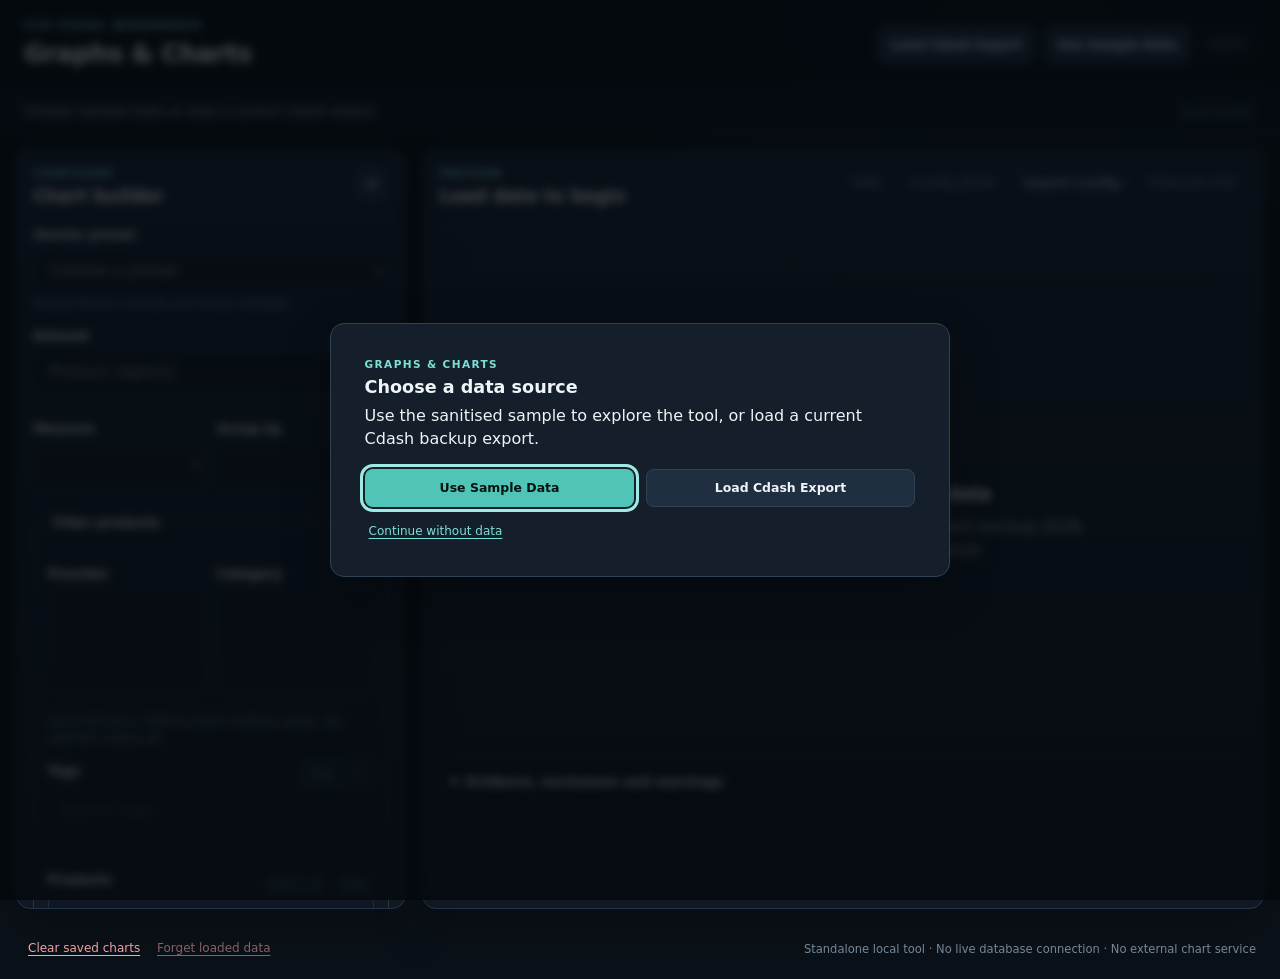
<file: source/client_tools/ccr_visual_workbench/index.html>
<!doctype html>
<html lang="en">
<head>
  <meta charset="utf-8">
  <meta name="viewport" content="width=device-width, initial-scale=1">
  <meta name="color-scheme" content="dark light">
  <title>Graphs &amp; Charts</title>
  <link rel="stylesheet" href="styles.css">
</head>
<body>
  <a class="skip-link" href="#main-workspace">Skip to chart workspace</a>

  <header class="app-header">
    <div>
      <p class="eyebrow">CCR Visual Workbench</p>
      <h1>Graphs &amp; Charts</h1>
    </div>
    <div class="header-actions">
      <button id="load-export-button" class="button secondary" type="button">Load Cdash Export</button>
      <button id="use-sample-button" class="button secondary" type="button">Use Sample Data</button>
      <input id="file-input" type="file" accept="application/json,.json" hidden>
      <span id="app-version" class="version-badge">v1.0.0</span>
    </div>
  </header>

  <section id="status-region" class="status-region" aria-live="polite" aria-atomic="true">
    <div id="status-message">No dataset loaded.</div>
    <button id="open-health-button" class="text-button" type="button" disabled>Data health</button>
  </section>

  <main id="main-workspace" class="workspace" tabindex="-1">
    <aside class="builder-panel" aria-label="Chart configuration">
      <div class="panel-heading">
        <div>
          <p class="eyebrow">Configure</p>
          <h2>Chart builder</h2>
        </div>
        <button id="reset-chart-button" class="icon-button" type="button" title="Reset current chart" aria-label="Reset current chart">↺</button>
      </div>

      <div class="field-group">
        <label for="preset-select">Starter preset</label>
        <select id="preset-select" disabled>
          <option value="">Choose a preset</option>
        </select>
        <p id="preset-help" class="field-help">Presets fill the controls and remain editable.</p>
      </div>

      <div class="field-group">
        <label for="dataset-select">Dataset</label>
        <select id="dataset-select" disabled></select>
        <p id="dataset-help" class="field-help"></p>
      </div>

      <div class="field-grid two-column">
        <div class="field-group">
          <label for="measure-select">Measure</label>
          <select id="measure-select" disabled></select>
        </div>
        <div class="field-group">
          <label for="group-select">Group by</label>
          <select id="group-select" disabled></select>
        </div>
      </div>
      <p id="measure-help" class="field-help"></p>

      <fieldset id="filter-fieldset" disabled>
        <legend>Filter products</legend>

        <div class="field-grid two-column">
          <div class="field-group">
            <label for="provider-filter">Provider</label>
            <select id="provider-filter" multiple size="4" aria-describedby="multi-select-help"></select>
          </div>
          <div class="field-group">
            <label for="category-filter">Category</label>
            <select id="category-filter" multiple size="4" aria-describedby="multi-select-help"></select>
          </div>
        </div>
        <p id="multi-select-help" class="field-help">Use Ctrl/Cmd or Shift to select multiple values. No selection means all.</p>

        <div class="field-group">
          <div class="label-row">
            <label for="tag-search">Tags</label>
            <div class="segmented" role="group" aria-label="Tag match mode">
              <button id="tag-any-button" type="button" class="segment active" aria-pressed="true">Any</button>
              <button id="tag-all-button" type="button" class="segment" aria-pressed="false">All</button>
            </div>
          </div>
          <input id="tag-search" type="search" placeholder="Search tags">
          <div id="selected-tag-chips" class="chip-row" aria-live="polite"></div>
          <div id="tag-options" class="tag-options" role="listbox" aria-label="Available tags"></div>
        </div>

        <div class="field-group">
          <div class="label-row">
            <label for="product-search">Products</label>
            <div class="inline-actions">
              <button id="select-all-products" class="text-button" type="button">Select all</button>
              <button id="clear-products" class="text-button" type="button">Clear</button>
            </div>
          </div>
          <input id="product-search" type="search" placeholder="Search products">
          <div id="product-checklist" class="product-checklist" role="group" aria-label="Product selection"></div>
        </div>
      </fieldset>

      <div id="section-control" class="field-group hidden">
        <label for="section-select">Capability section</label>
        <select id="section-select"></select>
      </div>

      <div id="pricing-basis-control" class="field-group hidden">
        <label for="pricing-basis-select">Comparable pricing basis</label>
        <select id="pricing-basis-select"></select>
        <p class="field-help">Only matching currency and billing basis records are compared.</p>
      </div>

      <div class="field-grid two-column">
        <div class="field-group">
          <label for="chart-type-select">Chart type</label>
          <select id="chart-type-select" disabled></select>
        </div>
        <div class="field-group">
          <label for="sort-select">Sort</label>
          <select id="sort-select" disabled>
            <option value="value-desc">Highest first</option>
            <option value="value-asc">Lowest first</option>
            <option value="label-asc">Label A–Z</option>
            <option value="label-desc">Label Z–A</option>
          </select>
        </div>
      </div>
      <p id="chart-type-help" class="field-help"></p>

      <div class="field-group">
        <label for="chart-title">Chart title</label>
        <input id="chart-title" type="text" maxlength="140" disabled>
      </div>
      <div class="field-group">
        <label for="chart-subtitle">Subtitle</label>
        <textarea id="chart-subtitle" rows="2" maxlength="240" disabled></textarea>
      </div>

      <div class="primary-actions">
        <button id="build-chart-button" class="button primary" type="button" disabled>Build Chart</button>
        <button id="save-config-button" class="button secondary" type="button" disabled>Save</button>
      </div>

      <details class="saved-panel">
        <summary>Saved charts</summary>
        <div class="field-group">
          <label for="saved-config-select">Named configurations</label>
          <select id="saved-config-select">
            <option value="">No saved charts</option>
          </select>
        </div>
        <div class="compact-actions">
          <button id="load-config-button" class="button tertiary" type="button" disabled>Load</button>
          <button id="duplicate-config-button" class="button tertiary" type="button" disabled>Duplicate</button>
          <button id="rename-config-button" class="button tertiary" type="button" disabled>Rename</button>
          <button id="delete-config-button" class="button danger" type="button" disabled>Delete</button>
        </div>
      </details>
    </aside>

    <section class="chart-panel" aria-label="Chart workspace">
      <div class="chart-toolbar">
        <div>
          <p class="eyebrow">Preview</p>
          <h2 id="workspace-title">Load data to begin</h2>
        </div>
        <div class="compact-actions">
          <button id="export-png-button" class="button tertiary" type="button" disabled>PNG</button>
          <button id="export-config-button" class="button tertiary" type="button" disabled>Config JSON</button>
          <button id="import-config-button" class="button tertiary" type="button">Import Config</button>
          <input id="config-file-input" type="file" accept="application/json,.json" hidden>
          <button id="export-csv-button" class="button tertiary" type="button" disabled>Filtered CSV</button>
        </div>
      </div>

      <div id="chart-message" class="empty-state">
        <div class="empty-icon">▥</div>
        <h3>Build a chart from Cdash data</h3>
        <p>Use the sample fixture or load a current Cdash backup JSON. All processing stays in this browser.</p>
      </div>
      <div id="chart-canvas" class="chart-canvas" role="img" aria-label="Chart preview" hidden></div>
      <div id="table-chart" class="table-chart" hidden></div>
      <p id="chart-text-summary" class="sr-only" aria-live="polite"></p>

      <div id="source-line" class="source-line" hidden></div>

      <details id="evidence-drawer" class="evidence-drawer">
        <summary>Evidence, exclusions and warnings</summary>
        <div class="evidence-grid">
          <section>
            <h3>Interpretation</h3>
            <p id="interpretation-text">No chart has been built.</p>
            <h3>Derived measure</h3>
            <p id="derived-rule">Not applicable.</p>
          </section>
          <section>
            <h3>Warnings and exclusions</h3>
            <ul id="warning-list" class="warning-list"></ul>
          </section>
        </div>
        <div class="table-toolbar">
          <div>
            <label for="evidence-search">Search evidence</label>
            <input id="evidence-search" type="search" placeholder="Filter rows">
          </div>
          <label class="toggle-label"><input id="technical-view-toggle" type="checkbox"> Technical fields</label>
        </div>
        <div id="evidence-table-wrap" class="table-wrap"></div>
      </details>
    </section>
  </main>

  <footer class="app-footer">
    <div class="footer-actions">
      <button id="clear-saved-button" class="text-button danger-text" type="button">Clear saved charts</button>
      <button id="forget-data-button" class="text-button danger-text" type="button" disabled>Forget loaded data</button>
    </div>
    <p>Standalone local tool · No live database connection · No external chart service</p>
  </footer>

  <dialog id="start-dialog" class="start-dialog">
    <form method="dialog">
      <p class="eyebrow">Graphs &amp; Charts</p>
      <h2>Choose a data source</h2>
      <p>Use the sanitised sample to explore the tool, or load a current Cdash backup export.</p>
      <div class="start-actions">
        <button id="dialog-sample-button" class="button primary" type="button">Use Sample Data</button>
        <button id="dialog-load-button" class="button secondary" type="button">Load Cdash Export</button>
      </div>
      <button id="dialog-restore-button" class="button tertiary hidden" type="button">Restore previous browser session</button>
      <button id="dialog-close-button" class="text-button" value="cancel">Continue without data</button>
    </form>
  </dialog>

  <dialog id="health-dialog" class="health-dialog">
    <form method="dialog">
      <div class="dialog-heading">
        <div>
          <p class="eyebrow">Import diagnostics</p>
          <h2>Data health</h2>
        </div>
        <button class="icon-button" value="close" aria-label="Close data health">×</button>
      </div>
      <div id="health-summary" class="health-summary"></div>
      <div id="health-details" class="health-details"></div>
    </form>
  </dialog>

  <script src="vendor/echarts.min.js"></script>
  <script src="fixtures/cdash-export-sample.js"></script>
  <script src="js/core.js"></script>
  <script src="js/data-adapter.js"></script>
  <script src="js/dataset-registry.js"></script>
  <script src="js/chart-builder.js"></script>
  <script src="js/storage.js"></script>
  <script src="js/exporters.js"></script>
  <script src="js/ui-controller.js"></script>
  <script src="js/app.js"></script>
</body>
</html>
</file>
<file: source/client_tools/ccr_visual_workbench/styles.css>
:root {
  --bg: #0b1118;
  --bg-elevated: #111a24;
  --panel: #151f2b;
  --panel-soft: #192635;
  --panel-strong: #202f40;
  --border: #314256;
  --border-soft: #253547;
  --text: #eef4f8;
  --text-muted: #9fb0bf;
  --text-dim: #748799;
  --accent: #51c4b8;
  --accent-strong: #7be0d6;
  --accent-soft: rgba(81, 196, 184, 0.16);
  --warning: #f1bd5a;
  --danger: #ef7d7d;
  --success: #62c98d;
  --unknown: #9aa9b7;
  --limited: #f1bd5a;
  --no: #dc6f78;
  --yes: #62c98d;
  --focus: #9feae3;
  --shadow: 0 18px 50px rgba(0, 0, 0, 0.24);
  --radius: 14px;
  --radius-small: 9px;
  --font: Inter, ui-sans-serif, system-ui, -apple-system, BlinkMacSystemFont, "Segoe UI", sans-serif;
}

* { box-sizing: border-box; }
html { min-width: 320px; background: var(--bg); }
body { margin: 0; min-height: 100vh; background: radial-gradient(circle at 80% -10%, rgba(81,196,184,.12), transparent 30%), var(--bg); color: var(--text); font-family: var(--font); line-height: 1.45; }
button, input, select, textarea { font: inherit; }
button, select, input, textarea { color: inherit; }
button { cursor: pointer; }
button:disabled, select:disabled, input:disabled, textarea:disabled { cursor: not-allowed; opacity: .52; }
:focus-visible { outline: 3px solid var(--focus); outline-offset: 2px; }
.hidden { display: none !important; }
.sr-only { position: absolute; width: 1px; height: 1px; padding: 0; margin: -1px; overflow: hidden; clip: rect(0,0,0,0); white-space: nowrap; border: 0; }
.skip-link { position: fixed; left: 1rem; top: -4rem; z-index: 100; background: var(--accent); color: #07100f; padding: .7rem 1rem; border-radius: 8px; font-weight: 700; }
.skip-link:focus { top: 1rem; }

.app-header { display: flex; justify-content: space-between; gap: 1rem; align-items: center; padding: 1.1rem 1.5rem; border-bottom: 1px solid var(--border-soft); background: rgba(11,17,24,.88); backdrop-filter: blur(14px); position: sticky; top: 0; z-index: 20; }
h1, h2, h3, p { margin-top: 0; }
h1 { margin-bottom: 0; font-size: clamp(1.35rem, 2vw, 1.75rem); letter-spacing: -.025em; }
h2 { margin-bottom: .2rem; font-size: 1.1rem; }
h3 { font-size: .92rem; margin-bottom: .45rem; }
.eyebrow { margin-bottom: .15rem; color: var(--accent-strong); text-transform: uppercase; letter-spacing: .13em; font-weight: 700; font-size: .66rem; }
.header-actions, .compact-actions, .primary-actions, .inline-actions, .footer-actions { display: flex; flex-wrap: wrap; gap: .55rem; align-items: center; }
.version-badge { border: 1px solid var(--border); color: var(--text-muted); padding: .35rem .55rem; border-radius: 999px; font-size: .75rem; }

.status-region { min-height: 42px; display: flex; justify-content: space-between; gap: 1rem; align-items: center; padding: .55rem 1.5rem; color: var(--text-muted); background: #0d151e; border-bottom: 1px solid var(--border-soft); font-size: .84rem; }
.status-region[data-state="working"] { color: var(--warning); }
.status-region[data-state="success"] { color: var(--success); }
.status-region[data-state="error"] { color: var(--danger); }

.workspace { display: grid; grid-template-columns: minmax(310px, 390px) minmax(0, 1fr); gap: 1rem; padding: 1rem; max-width: 1900px; margin: 0 auto; }
.builder-panel, .chart-panel { background: linear-gradient(180deg, rgba(25,38,53,.96), rgba(17,26,36,.96)); border: 1px solid var(--border-soft); border-radius: var(--radius); box-shadow: var(--shadow); }
.builder-panel { padding: 1rem; align-self: start; max-height: calc(100vh - 140px); overflow-y: auto; position: sticky; top: 112px; scrollbar-color: var(--border) transparent; }
.chart-panel { min-height: calc(100vh - 145px); padding: 1rem; min-width: 0; }
.panel-heading, .chart-toolbar, .dialog-heading { display: flex; justify-content: space-between; gap: 1rem; align-items: flex-start; }
.chart-toolbar { border-bottom: 1px solid var(--border-soft); padding-bottom: .8rem; }

.field-group { margin: .85rem 0; }
.field-grid { display: grid; gap: .7rem; }
.two-column { grid-template-columns: repeat(2, minmax(0,1fr)); }
label, legend { display: block; font-weight: 650; color: var(--text); font-size: .8rem; margin-bottom: .35rem; }
fieldset { border: 1px solid var(--border-soft); border-radius: var(--radius-small); padding: .85rem; margin: .9rem 0; min-width: 0; }
legend { padding: 0 .35rem; }
input, select, textarea { width: 100%; border: 1px solid var(--border); background: #0f1822; border-radius: 8px; padding: .58rem .65rem; min-height: 38px; }
select[multiple] { min-height: 104px; }
textarea { resize: vertical; }
.field-help { color: var(--text-dim); font-size: .73rem; margin: .3rem 0 0; }
.label-row { display: flex; justify-content: space-between; gap: .6rem; align-items: center; }

.button, .icon-button, .text-button, .segment { border: 0; border-radius: 8px; transition: transform .12s ease, background .12s ease, border-color .12s ease; }
.button { padding: .55rem .75rem; font-weight: 700; font-size: .78rem; border: 1px solid transparent; }
.button:hover:not(:disabled), .icon-button:hover:not(:disabled) { transform: translateY(-1px); }
.button.primary { background: var(--accent); color: #071311; }
.button.secondary { background: var(--panel-strong); border-color: var(--border); }
.button.tertiary { background: transparent; border-color: var(--border); color: var(--text-muted); }
.button.danger { background: rgba(239,125,125,.12); border-color: rgba(239,125,125,.4); color: #ffc0c0; }
.icon-button { width: 36px; height: 36px; background: var(--panel-strong); border: 1px solid var(--border); font-size: 1.05rem; }
.text-button { padding: .15rem .25rem; background: transparent; color: var(--accent-strong); font-size: .75rem; text-decoration: underline; text-underline-offset: 3px; }
.danger-text { color: #ffaaaa; }
.primary-actions { margin-top: 1rem; }
.primary-actions .button:first-child { flex: 1; }
.compact-actions .button { padding: .42rem .58rem; }
.segmented { display: inline-flex; border: 1px solid var(--border); border-radius: 8px; overflow: hidden; }
.segment { background: transparent; color: var(--text-muted); padding: .25rem .55rem; border-radius: 0; font-size: .7rem; }
.segment.active { background: var(--accent-soft); color: var(--accent-strong); }

.tag-options, .product-checklist { border: 1px solid var(--border-soft); background: rgba(10,16,23,.45); border-radius: 8px; margin-top: .45rem; max-height: 210px; overflow-y: auto; padding: .35rem; }
.tag-option, .product-option { display: flex; gap: .55rem; align-items: center; padding: .42rem .48rem; border-radius: 6px; font-size: .76rem; }
.tag-option:hover, .product-option:hover { background: var(--accent-soft); }
.tag-option button { margin-left: auto; }
.product-option input { width: auto; min-height: 0; }
.product-initials { display: inline-grid; place-items: center; min-width: 28px; height: 28px; border-radius: 7px; background: var(--panel-strong); border: 1px solid var(--border); color: var(--accent-strong); font-weight: 750; font-size: .68rem; }
.product-meta { color: var(--text-dim); font-size: .67rem; }
.chip-row { display: flex; flex-wrap: wrap; gap: .35rem; margin-top: .4rem; }
.chip { display: inline-flex; gap: .35rem; align-items: center; background: var(--accent-soft); color: var(--accent-strong); border: 1px solid rgba(81,196,184,.35); border-radius: 999px; padding: .22rem .45rem; font-size: .7rem; }
.chip button { width: 18px; height: 18px; padding: 0; border-radius: 999px; border: 0; background: transparent; color: inherit; }

.saved-panel, .evidence-drawer { margin-top: 1rem; border: 1px solid var(--border-soft); border-radius: var(--radius-small); background: rgba(10,16,23,.36); }
.saved-panel > summary, .evidence-drawer > summary { padding: .75rem; cursor: pointer; font-weight: 700; font-size: .82rem; }
.saved-panel > div, .saved-panel > .field-group { margin-left: .75rem; margin-right: .75rem; }
.saved-panel > .compact-actions { padding: 0 .75rem .75rem; }

.empty-state { min-height: 520px; display: grid; place-content: center; text-align: center; color: var(--text-muted); padding: 2rem; }
.empty-state h3 { font-size: 1.1rem; color: var(--text); }
.empty-state p { max-width: 500px; }
.empty-icon { font-size: 3.2rem; color: var(--accent); margin-bottom: .8rem; }
.chart-canvas { width: 100%; height: min(68vh, 760px); min-height: 480px; margin-top: .8rem; background: rgba(9,15,22,.4); border-radius: 10px; }
.table-chart { margin-top: .8rem; }
.source-line { margin-top: .7rem; padding: .55rem .7rem; border-radius: 7px; background: rgba(81,196,184,.08); color: var(--text-muted); font-size: .72rem; }
.evidence-drawer { margin-top: .8rem; }
.evidence-drawer[open] { padding-bottom: .8rem; }
.evidence-grid { display: grid; grid-template-columns: 1fr 1fr; gap: 1rem; padding: 0 .8rem .6rem; }
.evidence-grid p, .warning-list { color: var(--text-muted); font-size: .78rem; }
.warning-list { margin: 0; padding-left: 1.2rem; }
.warning-list li + li { margin-top: .3rem; }
.table-toolbar { display: flex; justify-content: space-between; gap: 1rem; align-items: end; padding: .7rem .8rem; border-top: 1px solid var(--border-soft); }
.table-toolbar > div { flex: 1; max-width: 420px; }
.toggle-label { display: flex; gap: .45rem; align-items: center; white-space: nowrap; }
.toggle-label input { width: auto; min-height: 0; }
.table-wrap { overflow: auto; max-height: 420px; padding: 0 .8rem .4rem; }
table { width: 100%; border-collapse: collapse; font-size: .73rem; }
th, td { padding: .55rem .6rem; border-bottom: 1px solid var(--border-soft); text-align: left; vertical-align: top; }
th { position: sticky; top: 0; z-index: 1; background: #162331; color: var(--text); white-space: nowrap; }
td { color: var(--text-muted); }
.status-pill { display: inline-block; border-radius: 999px; padding: .15rem .4rem; font-weight: 750; font-size: .65rem; border: 1px solid currentColor; }
.status-yes { color: var(--yes); }
.status-limited { color: var(--limited); }
.status-no { color: var(--no); }
.status-unknown { color: var(--unknown); }

.app-footer { display: flex; justify-content: space-between; gap: 1rem; align-items: center; padding: .8rem 1.5rem 1.2rem; color: var(--text-dim); font-size: .72rem; }
.app-footer p { margin: 0; }

.start-dialog, .health-dialog { width: min(620px, calc(100vw - 2rem)); border: 1px solid var(--border); border-radius: var(--radius); background: var(--panel); color: var(--text); box-shadow: var(--shadow); }
.start-dialog::backdrop, .health-dialog::backdrop { background: rgba(3,8,12,.72); backdrop-filter: blur(5px); }
.start-dialog form, .health-dialog form { padding: 1.1rem; }
.start-actions { display: grid; grid-template-columns: 1fr 1fr; gap: .7rem; margin: 1.2rem 0 .7rem; }
.health-summary { display: grid; grid-template-columns: repeat(auto-fit, minmax(125px,1fr)); gap: .55rem; margin: .9rem 0; }
.health-card { background: var(--panel-soft); border: 1px solid var(--border-soft); border-radius: 9px; padding: .7rem; }
.health-card strong { display: block; font-size: 1.25rem; }
.health-card span { color: var(--text-muted); font-size: .7rem; }
.health-details { max-height: 52vh; overflow: auto; color: var(--text-muted); font-size: .78rem; }

@media (max-width: 980px) {
  .workspace { grid-template-columns: 1fr; }
  .builder-panel { position: static; max-height: none; }
  .chart-panel { min-height: 700px; }
  .app-header { position: static; }
}
@media (max-width: 700px) {
  .app-header, .chart-toolbar, .status-region, .app-footer { align-items: stretch; flex-direction: column; }
  .workspace { padding: .65rem; }
  .two-column, .evidence-grid, .start-actions { grid-template-columns: 1fr; }
  .chart-canvas { min-height: 400px; }
  .table-toolbar { align-items: stretch; flex-direction: column; }
}
</file>
